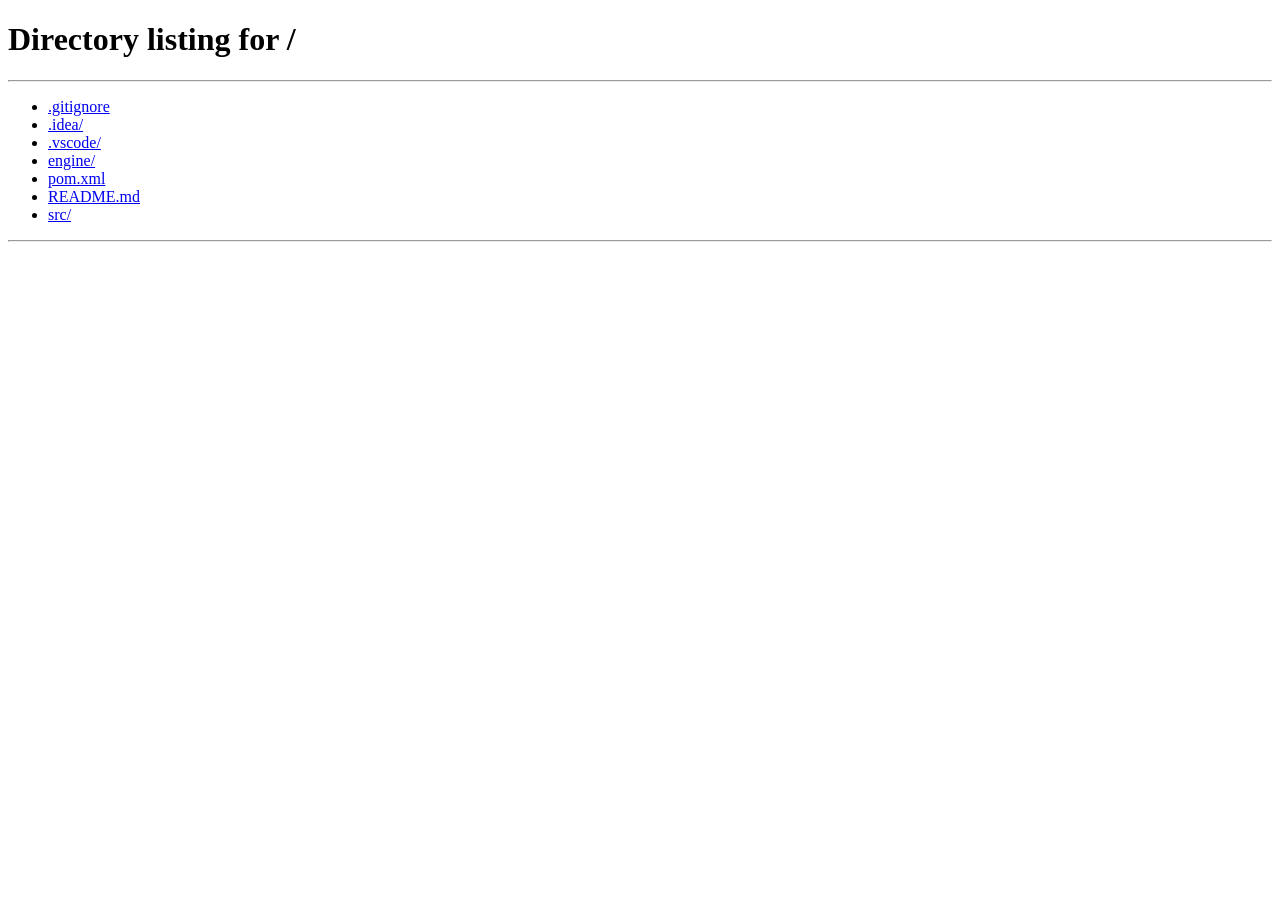
<file: src/main/resources/static/game.html>
<!DOCTYPE html>
<html lang="zh-CN">
<head>
    <meta charset="UTF-8">
    <meta name="viewport" content="width=device-width, initial-scale=1.0">
    <title>在线中国象棋 - 对局</title>
    <link rel="stylesheet" href="css/style.css">
</head>
<body>
    <nav class="navbar">
        <a href="/lobby.html" class="logo">♔ 在线中国象棋</a>
        <div class="user-info">
            <span id="roomInfo">房间加载中...</span>
            <button class="btn btn-sm btn-warning" onclick="goBack()">返回大厅</button>
        </div>
    </nav>

    <div class="game-container">
        <div class="game-sidebar">
            <div class="sidebar-card">
                <div id="turnIndicator" class="turn-indicator red-turn">红方先行</div>
                <div id="blackPlayerCard" class="player-info-card black-player">
                    <div class="player-color black"></div>
                    <div>
                        <div class="player-name" id="blackPlayerName">等待黑方加入...</div>
                        <div class="player-label">黑方</div>
                    </div>
                </div>
                <div id="redPlayerCard" class="player-info-card red-player">
                    <div class="player-color red"></div>
                    <div>
                        <div class="player-name" id="redPlayerName">红方</div>
                        <div class="player-label">红方</div>
                    </div>
                </div>
            </div>

            <div class="sidebar-card">
                <h3>走棋记录</h3>
                <div class="move-log" id="moveLog"></div>
            </div>

            <div class="sidebar-card chat-box">
                <h3>聊天</h3>
                <div class="chat-messages" id="chatMessages"></div>
                <div class="chat-input-row">
                    <input type="text" id="chatInput" placeholder="输入消息..." onkeydown="if(event.key==='Enter')sendChat()">
                    <button class="btn btn-sm btn-primary" onclick="sendChat()">发送</button>
                </div>
            </div>

            <div class="game-actions">
                <button id="readyBtn" class="btn btn-success btn-block" onclick="playerReady()" style="display:none">准备</button>
                <button id="switchSideBtn" class="btn btn-info btn-block" onclick="switchSide()" style="display:none">换边</button>
                <button class="btn btn-warning btn-block" onclick="requestDraw()">求和</button>
                <button class="btn btn-danger btn-block" onclick="surrender()">认输</button>
            </div>
        </div>

        <div class="board-wrapper">
            <canvas id="chessBoard" width="580" height="640"></canvas>
        </div>
    </div>

    <div id="modalOverlay" class="modal-overlay hidden">
        <div class="modal">
            <h2 id="modalTitle">游戏结束</h2>
            <p id="modalMessage"></p>
            <div class="modal-actions">
                <button class="btn btn-primary" onclick="goBack()">返回大厅</button>
            </div>
        </div>
    </div>

    <div id="drawModalOverlay" class="modal-overlay hidden">
        <div class="modal">
            <h2>求和请求</h2>
            <p>对手请求求和，是否同意？</p>
            <div class="modal-actions">
                <button class="btn btn-success" onclick="respondDraw(true)">同意</button>
                <button class="btn btn-danger" onclick="respondDraw(false)">拒绝</button>
            </div>
        </div>
    </div>

    <script src="js/chess.js"></script>
    <script src="js/openingbook.js"></script>
    <script src="js/chess-ai.js"></script>
    <script src="js/game.js"></script>
</body>
</html>
</file>
<file: src/main/resources/static/css/style.css>
* {
    margin: 0;
    padding: 0;
    box-sizing: border-box;
}

:root {
    --primary: #c0392b;
    --primary-dark: #96281b;
    --primary-light: #e74c3c;
    --bg-dark: #1a1a2e;
    --bg-medium: #16213e;
    --bg-light: #0f3460;
    --text-light: #e0e0e0;
    --text-white: #ffffff;
    --gold: #d4a017;
    --gold-light: #f0c040;
    --board-bg: #f0d9b5;
    --board-line: #5d3a1a;
    --success: #27ae60;
    --danger: #e74c3c;
    --warning: #f39c12;
}

body {
    font-family: 'Microsoft YaHei', 'SimHei', sans-serif;
    background: var(--bg-dark);
    color: var(--text-light);
    min-height: 100vh;
}

.hidden {
    display: none !important;
}

.btn {
    padding: 10px 24px;
    border: none;
    border-radius: 6px;
    cursor: pointer;
    font-size: 16px;
    font-weight: bold;
    transition: all 0.3s;
    text-decoration: none;
    display: inline-block;
}

.btn:hover {
    transform: translateY(-1px);
    box-shadow: 0 4px 12px rgba(0,0,0,0.3);
}

.btn-primary {
    background: linear-gradient(135deg, var(--primary), var(--primary-dark));
    color: white;
}

.btn-primary:hover {
    background: linear-gradient(135deg, var(--primary-light), var(--primary));
}

.btn-success {
    background: linear-gradient(135deg, var(--success), #1e8449);
    color: white;
}

.btn-danger {
    background: linear-gradient(135deg, var(--danger), #c0392b);
    color: white;
}

.btn-warning {
    background: linear-gradient(135deg, var(--warning), #d68910);
    color: white;
}

.btn-info {
    background: linear-gradient(135deg, #3498db, #2471a3);
    color: white;
}

.btn-block {
    width: 100%;
    padding: 14px;
}

.btn-sm {
    padding: 6px 14px;
    font-size: 13px;
}

.auth-page {
    display: flex;
    align-items: center;
    justify-content: center;
    min-height: 100vh;
    background: linear-gradient(135deg, var(--bg-dark), var(--bg-medium));
}

.auth-container {
    background: var(--bg-medium);
    border-radius: 16px;
    padding: 40px;
    width: 420px;
    box-shadow: 0 20px 60px rgba(0,0,0,0.5);
    border: 1px solid rgba(255,255,255,0.1);
}

.auth-header {
    text-align: center;
    margin-bottom: 30px;
}

.auth-header h1 {
    font-size: 28px;
    color: var(--gold);
    margin-bottom: 8px;
}

.auth-header p {
    color: #999;
    font-size: 14px;
}

.auth-tabs {
    display: flex;
    margin-bottom: 24px;
    border-radius: 8px;
    overflow: hidden;
    border: 1px solid rgba(255,255,255,0.1);
}

.tab-btn {
    flex: 1;
    padding: 12px;
    border: none;
    background: transparent;
    color: #999;
    cursor: pointer;
    font-size: 16px;
    font-weight: bold;
    transition: all 0.3s;
}

.tab-btn.active {
    background: var(--primary);
    color: white;
}

.auth-form .form-group {
    margin-bottom: 20px;
}

.auth-form label {
    display: block;
    margin-bottom: 6px;
    color: #bbb;
    font-size: 14px;
}

.auth-form input {
    width: 100%;
    padding: 12px 16px;
    border: 1px solid rgba(255,255,255,0.15);
    border-radius: 8px;
    background: rgba(255,255,255,0.05);
    color: white;
    font-size: 15px;
    transition: border-color 0.3s;
}

.auth-form input:focus {
    outline: none;
    border-color: var(--gold);
}

.error-msg {
    color: var(--danger);
    margin-top: 12px;
    font-size: 14px;
    text-align: center;
}

.navbar {
    background: var(--bg-medium);
    padding: 12px 30px;
    display: flex;
    align-items: center;
    justify-content: space-between;
    border-bottom: 1px solid rgba(255,255,255,0.1);
    box-shadow: 0 2px 10px rgba(0,0,0,0.3);
}

.navbar .logo {
    font-size: 22px;
    font-weight: bold;
    color: var(--gold);
    text-decoration: none;
}

.navbar .user-info {
    display: flex;
    align-items: center;
    gap: 16px;
}

.navbar .user-info span {
    color: #ccc;
    font-size: 14px;
}

.navbar .user-info .nickname {
    color: var(--gold);
    font-weight: bold;
}

.lobby-container {
    max-width: 1200px;
    margin: 30px auto;
    padding: 0 20px;
}

.lobby-header {
    display: flex;
    justify-content: space-between;
    align-items: center;
    margin-bottom: 24px;
}

.lobby-header h2 {
    color: var(--gold);
    font-size: 24px;
}

.stats-bar {
    display: flex;
    gap: 20px;
    margin-bottom: 24px;
}

.stat-card {
    background: var(--bg-medium);
    border-radius: 12px;
    padding: 20px;
    flex: 1;
    text-align: center;
    border: 1px solid rgba(255,255,255,0.05);
}

.stat-card .stat-value {
    font-size: 32px;
    font-weight: bold;
    color: var(--gold);
}

.stat-card .stat-label {
    color: #999;
    font-size: 14px;
    margin-top: 4px;
}

.room-list {
    display: grid;
    grid-template-columns: repeat(auto-fill, minmax(320px, 1fr));
    gap: 16px;
}

.room-card {
    background: var(--bg-medium);
    border-radius: 12px;
    padding: 20px;
    border: 1px solid rgba(255,255,255,0.08);
    transition: all 0.3s;
}

.room-card:hover {
    border-color: var(--gold);
    transform: translateY(-2px);
    box-shadow: 0 8px 24px rgba(0,0,0,0.3);
}

.room-card .room-name {
    font-size: 18px;
    font-weight: bold;
    color: var(--text-white);
    margin-bottom: 12px;
}

.room-card .room-info {
    display: flex;
    justify-content: space-between;
    align-items: center;
    margin-bottom: 12px;
    font-size: 14px;
    color: #aaa;
}

.room-card .room-players {
    display: flex;
    gap: 12px;
    margin-bottom: 16px;
}

.player-slot {
    flex: 1;
    padding: 8px 12px;
    border-radius: 8px;
    text-align: center;
    font-size: 13px;
}

.player-slot.red {
    background: rgba(192, 57, 43, 0.2);
    border: 1px solid rgba(192, 57, 43, 0.4);
    color: #e74c3c;
}

.player-slot.black {
    background: rgba(255, 255, 255, 0.05);
    border: 1px solid rgba(255, 255, 255, 0.15);
    color: #bbb;
}

.player-slot.empty {
    background: rgba(255,255,255,0.03);
    border: 1px dashed rgba(255,255,255,0.15);
    color: #666;
}

.room-status {
    display: inline-block;
    padding: 3px 10px;
    border-radius: 12px;
    font-size: 12px;
    font-weight: bold;
}

.room-status.waiting {
    background: rgba(39, 174, 96, 0.2);
    color: var(--success);
}

.room-status.playing {
    background: rgba(243, 156, 18, 0.2);
    color: var(--warning);
}

.game-container {
    display: flex;
    justify-content: center;
    gap: 24px;
    padding: 20px;
    max-width: 1400px;
    margin: 0 auto;
}

.game-sidebar {
    width: 280px;
    display: flex;
    flex-direction: column;
    gap: 16px;
}

.sidebar-card {
    background: var(--bg-medium);
    border-radius: 12px;
    padding: 16px;
    border: 1px solid rgba(255,255,255,0.08);
}

.sidebar-card h3 {
    color: var(--gold);
    margin-bottom: 12px;
    font-size: 16px;
}

.player-info-card {
    display: flex;
    align-items: center;
    gap: 12px;
    padding: 10px;
    border-radius: 8px;
    margin-bottom: 8px;
}

.player-info-card.red-player {
    background: rgba(192, 57, 43, 0.15);
    border: 1px solid rgba(192, 57, 43, 0.3);
}

.player-info-card.black-player {
    background: rgba(255, 255, 255, 0.05);
    border: 1px solid rgba(255, 255, 255, 0.1);
}

.player-info-card .player-color {
    width: 24px;
    height: 24px;
    border-radius: 50%;
}

.player-info-card .player-color.red {
    background: var(--primary);
}

.player-info-card .player-color.black {
    background: #333;
    border: 1px solid #666;
}

.player-info-card .player-name {
    font-weight: bold;
    color: var(--text-white);
}

.player-info-card .player-label {
    font-size: 12px;
    color: #999;
}

.move-log {
    max-height: 300px;
    overflow-y: auto;
    font-size: 13px;
}

.move-log .move-item {
    padding: 4px 8px;
    border-bottom: 1px solid rgba(255,255,255,0.05);
    color: #bbb;
}

.move-log .move-item:nth-child(odd) {
    background: rgba(255,255,255,0.02);
}

.chat-box {
    flex: 1;
    display: flex;
    flex-direction: column;
}

.chat-messages {
    flex: 1;
    max-height: 200px;
    overflow-y: auto;
    margin-bottom: 8px;
}

.chat-msg {
    padding: 4px 8px;
    font-size: 13px;
    color: #bbb;
}

.chat-msg .sender {
    color: var(--gold);
    font-weight: bold;
}

.chat-input-row {
    display: flex;
    gap: 8px;
}

.chat-input-row input {
    flex: 1;
    padding: 8px 12px;
    border: 1px solid rgba(255,255,255,0.15);
    border-radius: 6px;
    background: rgba(255,255,255,0.05);
    color: white;
    font-size: 14px;
}

.chat-input-row input:focus {
    outline: none;
    border-color: var(--gold);
}

.game-actions {
    display: flex;
    flex-direction: column;
    gap: 8px;
}

.board-wrapper {
    position: relative;
}

#chessBoard {
    display: block;
    cursor: pointer;
    border-radius: 8px;
    box-shadow: 0 8px 32px rgba(0,0,0,0.5);
}

.records-container {
    max-width: 1000px;
    margin: 30px auto;
    padding: 0 20px;
}

.records-container h2 {
    color: var(--gold);
    margin-bottom: 20px;
}

.record-table {
    width: 100%;
    border-collapse: collapse;
    background: var(--bg-medium);
    border-radius: 12px;
    overflow: hidden;
}

.record-table th,
.record-table td {
    padding: 14px 16px;
    text-align: center;
    border-bottom: 1px solid rgba(255,255,255,0.05);
}

.record-table th {
    background: var(--bg-light);
    color: var(--gold);
    font-weight: bold;
}

.record-table td {
    color: #bbb;
}

.record-table tr:hover td {
    background: rgba(255,255,255,0.03);
}

.modal-overlay {
    position: fixed;
    top: 0;
    left: 0;
    width: 100%;
    height: 100%;
    background: rgba(0,0,0,0.7);
    display: flex;
    align-items: center;
    justify-content: center;
    z-index: 1000;
}

.modal {
    background: var(--bg-medium);
    border-radius: 16px;
    padding: 32px;
    min-width: 360px;
    text-align: center;
    border: 1px solid rgba(255,255,255,0.1);
    box-shadow: 0 20px 60px rgba(0,0,0,0.5);
}

.modal h2 {
    color: var(--gold);
    margin-bottom: 16px;
}

.modal p {
    color: #bbb;
    margin-bottom: 24px;
}

.modal .modal-actions {
    display: flex;
    gap: 12px;
    justify-content: center;
}

.toast {
    position: fixed;
    top: 20px;
    right: 20px;
    padding: 14px 24px;
    border-radius: 8px;
    color: white;
    font-weight: bold;
    z-index: 2000;
    animation: slideIn 0.3s ease;
    box-shadow: 0 4px 12px rgba(0,0,0,0.3);
}

.toast.success {
    background: var(--success);
}

.toast.error {
    background: var(--danger);
}

.toast.info {
    background: var(--bg-light);
}

@keyframes slideIn {
    from { transform: translateX(100%); opacity: 0; }
    to { transform: translateX(0); opacity: 1; }
}

.create-room-form {
    display: flex;
    gap: 12px;
    align-items: center;
}

.create-room-form input {
    padding: 10px 16px;
    border: 1px solid rgba(255,255,255,0.15);
    border-radius: 8px;
    background: rgba(255,255,255,0.05);
    color: white;
    font-size: 15px;
    width: 200px;
}

.create-room-form input:focus {
    outline: none;
    border-color: var(--gold);
}

.empty-state {
    text-align: center;
    padding: 60px 20px;
    color: #666;
}

.empty-state p {
    font-size: 16px;
    margin-bottom: 16px;
}

.turn-indicator {
    text-align: center;
    padding: 10px;
    border-radius: 8px;
    font-weight: bold;
    font-size: 16px;
    margin-bottom: 8px;
}

.turn-indicator.red-turn {
    background: rgba(192, 57, 43, 0.2);
    color: #e74c3c;
    border: 1px solid rgba(192, 57, 43, 0.4);
}

.turn-indicator.black-turn {
    background: rgba(255, 255, 255, 0.05);
    color: #ccc;
    border: 1px solid rgba(255, 255, 255, 0.15);
}

::-webkit-scrollbar {
    width: 6px;
}

::-webkit-scrollbar-track {
    background: transparent;
}

::-webkit-scrollbar-thumb {
    background: rgba(255,255,255,0.15);
    border-radius: 3px;
}

::-webkit-scrollbar-thumb:hover {
    background: rgba(255,255,255,0.25);
}
</file>
